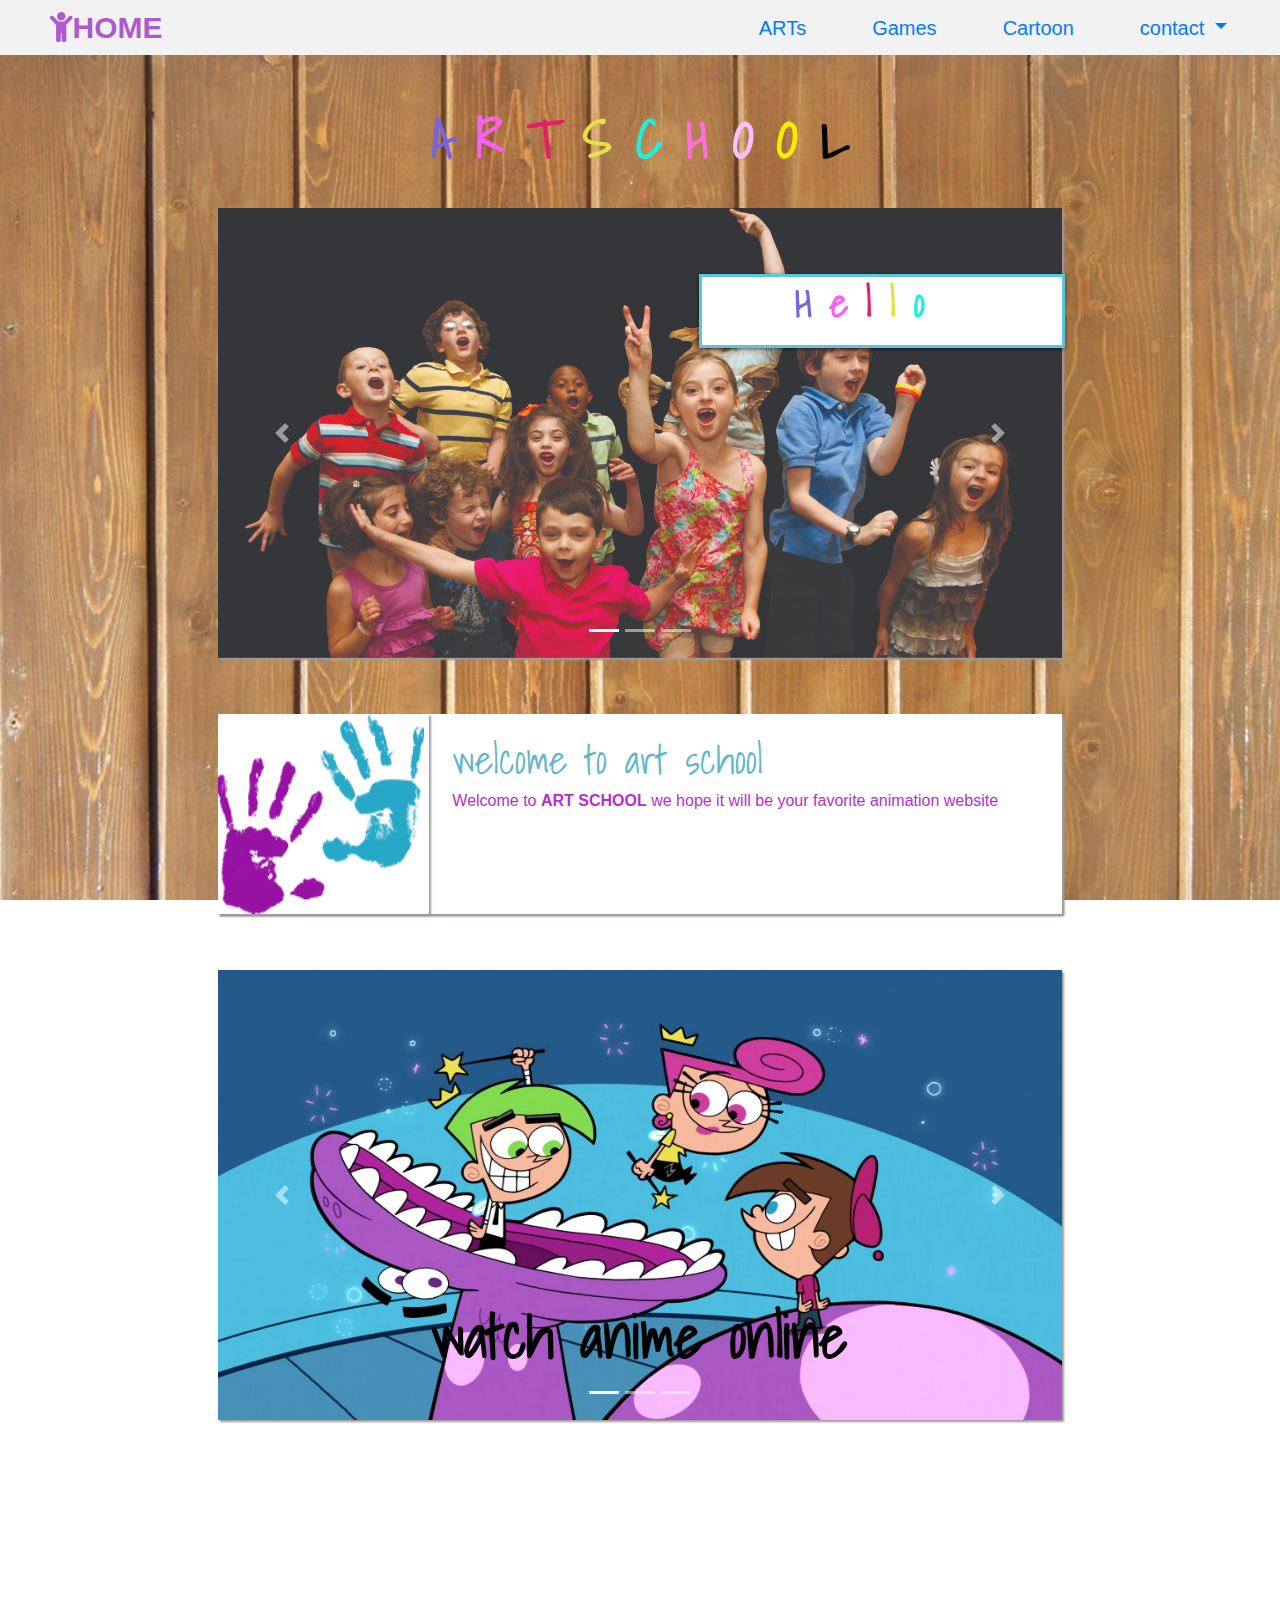
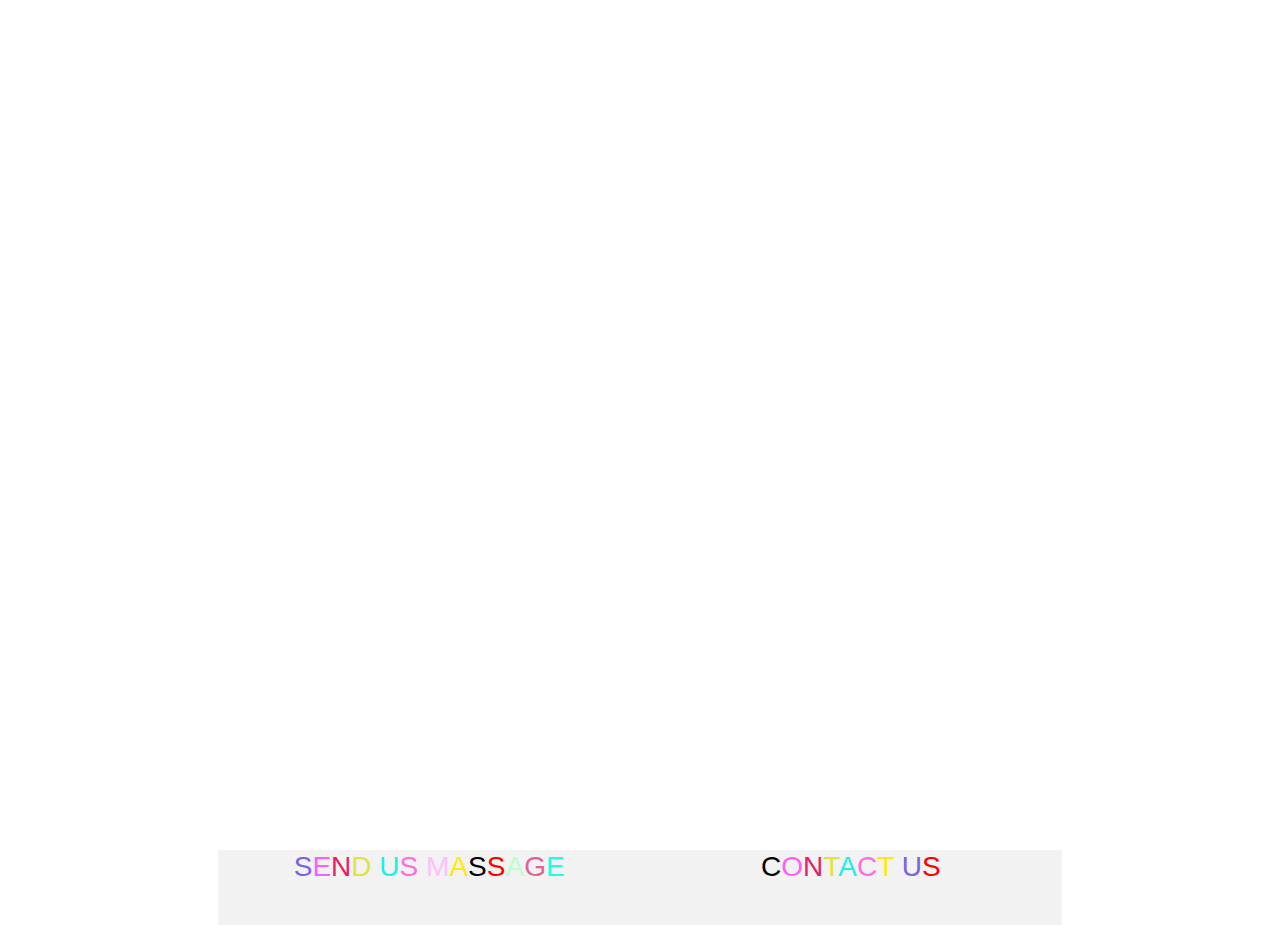
<file: index.html>
<html>
    <head>
        <title>ART School</title>
        <link rel="icon" href="img/batman-2330021__340.png">
        <link rel="stylesheet" href="bootstrap.min.css">
        <link rel="stylesheet" href="animate.css">
        <link href="https://fonts.googleapis.com/css?family=Shadows+Into+Light" rel="stylesheet">
        <link rel="stylesheet" href="ha.css">
    </head>
    <body>
        <!--nav-->
      <nav class="navbar navbar-expand-lg ournav" style="background-color: #f2f2f2;">
            <a class="navbar-brand nah" href="index.html">
                <i class="fas fa-child"></i>HOME</a>
            <button class="navbar-toggler" type="button" data-toggle="collapse" data-target="#navbarSupportedContent" aria-controls="navbarSupportedContent" aria-expanded="false" aria-label="Toggle navigation">
                <span class="navbar-toggler-icon"><i class="fas fa-bars" style="font-size: 30px;"></i></span>
            </button>
        <div class="collapse navbar-collapse naparent" id="navbarSupportedContent">
            <ul class="navbar-nav mr-auto">
                <li class="nav-item na">
                    <a class="nav-link active aa" href="adham/Our_Team1.html">ARTs</a>
                </li>
                <li class="nav-item na">
                    <a class="nav-link aa" href="#">Games</a>
                </li>
                <li class="nav-item na">
                    <a class="nav-link aa" href="#cartoon">Cartoon</a>
                </li>
                <li class="nav-item dropdown na">
                    <a class="nav-link dropdown-toggle aa" href="#" id="navbarDropdown" role="button" data-toggle="dropdown" aria-haspopup="true" aria-expanded="false">
                    contact
                    </a>
                    <div class="dropdown-menu na" aria-labelledby="navbarDropdown">
                        <a class="dropdown-item aa" href="#">Facebook</a>
                        <a class="dropdown-item aa" href="#">Gmail</a>
                        <a class="dropdown-item aa" href="#">Instagram</a>
                    </div>
                </li>
            </ul>
      </div>
    </nav>
        <!--end nav-->
        <div class="row">
            <div class="col-lg-2 col-md-2 col-sm-2 col-xs-2 r1"></div>
            <div class="col-lg-8 col-md-8 col-sm-8 col-xs-8 r2">
                <!--art school-->
                <div class="art">
            <div class="wow rotatein">
            <h1 >
                <span style="color: #7865dd">A</span>
                <span  style="color: #fd5ef7">R</span>
                <span style="color: #e31e6a">T</span>
                <span style="color: #e2e241">S</span>
                <span style="color: #1cf0e0">C</span>
                <span style="color: #ff6ede">H</span>
                <span style="color: #fdc0ff">O</span>
                <span style="color: #ffeb00">O</span>
                <span style="color: #000000">L</span>
                </h1>
            </div>
                </div>
                <!--end art school-->
                <!--hello-->
                <div class="hello">
                    <h1>
                <span style="color: #7865dd">H</span>
                <span  style="color: #fd5ef7">e</span>
                <span style="color: #e31e6a">l</span>
                <span style="color: #e2e241">l</span>
                <span style="color: #1cf0e0">o</span>
                    </h1>
                </div>
            
                <!--end hello-->
                <!--roll images-->
            <div class="roll">
            <div id="carouselExampleIndicators-1" class="carousel slide" data-ride="carousel">
                <ol class="carousel-indicators">
                    <li data-target="#carouselExampleIndicators" data-slide-to="0" class="active"></li>
                    <li data-target="#carouselExampleIndicators" data-slide-to="1"></li>
                    <li data-target="#carouselExampleIndicators" data-slide-to="2"></li>
                </ol>
            <div class="carousel-inner">
            <div class="carousel-item active">
                <img class="d-block w-100"; src="img/m.jpg" alt="First slide">
            </div>
            <div class="carousel-item">
                <img class="d-block w-100"src="img/h.jpg" alt="Second slide">
             </div>
            <div class="carousel-item">
                <img class="d-block w-100"src="img/o.jpg" alt="Third slide">
            </div>
            </div>
                <a class="carousel-control-prev" href="#carouselExampleIndicators-1" role="button" data-slide="prev">
                <span class="carousel-control-prev-icon" aria-hidden="true"></span>
                <span class="sr-only">Previous</span>
                </a>
                <a class="carousel-control-next" href="#carouselExampleIndicators-1" role="button" data-slide="next">
                <span class="carousel-control-next-icon" aria-hidden="true"></span>
                <span class="sr-only">Next</span>
                </a>
            </div>
                </div>
            <!--end roll images-->
            <!--welcome-->
                <div class="wow bounceinright">
                <div class="welcome">
                    <img src="img/41d000_b1d67c91f0884f7016463145c3224adb.png" class="welcome">
                    <p class="welcome">
                    <span style="font-family:'Shadows Into Light', cursive;font-size: 40px;color: #61b6cb">welcome to art school</span><br>Welcome to <span style="font-weight:bold">ART SCHOOL</span> we hope it will be your favorite animation website </p>
            </div>
            </div>
            <!--end welcome-->
            <!--cartoon-->
            <div class="cartoon" id="cartoon">
            <div id="carouselExampleIndicators-2" class="carousel slide" data-ride="carousel">
                <ol class="carousel-indicators ">
                    <li data-target="#carouselExampleIndicators" data-slide-to="0" class="active"></li>
                    <li data-target="#carouselExampleIndicators" data-slide-to="1"></li>
                    <li data-target="#carouselExampleIndicators" data-slide-to="2"></li>
                </ol>
            <div class="carousel-inner">
            <div class="carousel-item active">
               <a href="http://www.cartoonnetworkarabic.com/videos">
                <img class="d-block w-100" src="img/fc97414a5ce9f6dbb97c600248632c10.jpg"></a>
                <div class="carousel-caption d-none d-md-block">
                    <h5>watch anime online</h5>
                </div>
            </div>
            <div class="carousel-item">
                <a href="http://www.cartoonnetworkarabic.com/videos">
                    <img class="d-block w-100" src="img/maxresdefault.jpg" alt="second slide1"></a>
                <div class="carousel-caption d-none d-md-block">
                    <h5>watch anime online</h5>
                </div>
             </div>
            <div class="carousel-item">
               <a href="http://www.cartoonnetworkarabic.com/videos">
                    <img class="d-block w-100" src="img/cartoon-characters-1.jpg" alt="third slide1"></a>
                <div class="carousel-caption d-none d-md-block">
                    <h5>watch anime online</h5>
                </div>
            </div>
            </div>
                <a class="carousel-control-prev" href="#carouselExampleIndicators-2" role="button" data-slide="prev">
                <span class="carousel-control-prev-icon" aria-hidden="true"></span>
                <span class="sr-only">Previous</span>
                </a>
                <a class="carousel-control-next" href="#carouselExampleIndicators-2" role="button" data-slide="next">
                <span class="carousel-control-next-icon" aria-hidden="true"></span>
                <span class="sr-only">Next</span>
                </a>
            </div>
            </div>
            <!--end cartoon-->
                <!--animal word-->
                <div class="word">
                <div class="wow rollIn">
                    <h1>
                <span style="color: #7865dd">A</span>
                <span  style="color: #fd5ef7">N</span>
                <span style="color: #e31e6a">I</span>
                <span style="color: #e2e241">M</span>
                <span style="color: #1cf0e0">A</span>
                <span style="color: #ff6ede">L</span>
                <span style="color: #fdc0ff">S</span>
                    </h1>
                    </div>
                </div>
                <!--end animal word-->
                
                <!--animals-->
                <div class="animals">
                   <div class="wow slideInLeft small">
                    <img src="img/bird.jpg"class="img">
                    <h2>
                    <span style="color: #7865dd">P</span>
                    <span  style="color: #fd5ef7">E</span>
                    <span style="color: #e31e6a">A</span>
                    <span style="color: #e2e241">C</span>
                    <span style="color: #1cf0e0">O</span>
                    <span style="color: #ff6ede">C</span>
                    <span style="color: #fdc0ff">K</span>
                       </h2>
                  </div>
                  <div class="wow slideInDown small">
                    <img src="img/elephant.jpg" class="img">
                    <h2>
                    <span style="color: #7865dd">E</span>
                    <span  style="color: #fd5ef7">L</span>
                    <span style="color: #e31e6a">E</span>
                    <span style="color: #e2e241">P</span>
                    <span style="color: #1cf0e0">H</span>
                    <span style="color: #ff6ede">A</span>
                    <span style="color: #fdc0ff">N</span>
                    <span style="color: #f5e03c">T</span>
                    </h2>
                </div>
                    <div class="wow slideInDown small">
                    <img src="img/turtle.jpg" class="img">
                    <h2 style="padding-left: 48px">
                    <span style="color: #7865dd">T</span>
                    <span  style="color: #fd5ef7">U</span>
                    <span style="color: #e31e6a">R</span>
                    <span style="color: #e2e241">T</span>
                    <span style="color: #1cf0e0">L</span>
                    <span style="color: #ff6ede">E</span>
                    </h2>
                  </div>
                  <div class="wow slideInRight small">
                    <img src="img/lion.jpg" class="img">
                      <h2 style="padding-left: 70px">
                    <span style="color: #7865dd">L</span>
                    <span  style="color: #fd5ef7">I</span>
                    <span style="color: #e31e6a">O</span>
                    <span style="color: #e2e241">N</span>
                      </h2>
                  </div>
                  <div class="wow slideInRight small">
                    <img src="img/monkey.jpg" class="img">
                      <h2>
                    <span style="color: #7865dd">M</span>
                    <span  style="color: #fd5ef7">O</span>
                    <span style="color: #e31e6a">N</span>
                    <span style="color: #e2e241">K</span>
                    <span style="color: #1cf0e0">E</span>
                    <span style="color: #ff6ede">Y</span>
                      </h2>
                  </div>
                  <div class="wow slideInUp small">
                    <img src="img/whale.jpg" class="img">
                      <h2>
                    <span style="color: #7865dd">W</span>
                    <span  style="color: #fd5ef7">H</span>
                    <span style="color: #e31e6a">A</span>
                    <span style="color: #e2e241">L</span>
                    <span style="color: #1cf0e0">E</span>
                    </div>
                      </h2>
                <div class="wow slideInUp small">
                      <img src="img/giraffe.jpg" class="img">
                    <h2>
                    <span style="color: #7865dd">G</span>
                    <span  style="color: #fd5ef7">I</span>
                    <span style="color: #e31e6a">R</span>
                    <span style="color: #e2e241">A</span>
                    <span style="color: #1cf0e0">F</span>
                    <span style="color: #ff6ede">F</span>
                    <span style="color: #fdc0ff">E</span>
                    </h2>
                  </div>
                  <div class="wow slideInLeft small">
                    <img src="img/gazal.jpg" class="img">
                      <h2>
                    <span style="color: #7865dd">G</span>
                    <span  style="color: #fd5ef7">A</span>
                    <span style="color: #e31e6a">Z</span>
                    <span style="color: #e2e241">E</span>
                    <span style="color: #1cf0e0">L</span>
                    <span style="color: #ff6ede">L</span>
                    <span style="color: #fdc0ff">E</span>
                      </h2>
                  </div>
                </div>
                <!--end animals-->
                <!--footer-->
                     <div class="row footer">
                <div class="col-lg-6 col-md-12 col-sm-12">
                    <h3><span style="color: #7865dd">S</span><span style="color: #fd5ef7">E</span><span style="color: #e31e6a">N</span><span style="color: #e2e241">D</span> <span style="color: #1cf0e0">U</span><span style="color: #ff6ede">S</span> <span style="color: #fdc0ff">M</span><span style="color: #ffeb00">A</span><span style="color: #000000">S</span><span style="color: rgb(253, 0, 0)">S</span><span style="color: #baffd2">A</span><span style="color: #dd6593">G</span><span style="color: #1cffe5">E</span></h3>
                    <div class="wow lightSpeedIn">
                        <a href="https://www.facebook.com/profile.php?id=100001277150865" class="names">KholouD</a>
                    </div>
                </div>
                <div class="col-lg-6 col-md-12 col-sm-12">
                    <h3><span style="color: #000">C</span><span style="color: #fd5ef7">O</span><span style="color: #e31e6a">N</span><span style="color: #e2e241">T</span><span style="color: #1cf0e0">A</span><span style="color: #ff6ede">C</span><span style="color: #ffeb00">T</span> <span style="color: #7865dd">U</span><span style="color: rgb(253, 0, 0)">S</span></h3>
                    <div class="wow lightSpeedIn">
                        <a href="https://www.facebook.com/"><i class="fab fa-facebook-square ia"></i></a>
                        <a href="https://www.instagram.com/"><i class="fab fa-instagram ia"></i></a>
                        <a href="https://www.google.com.eg/?gfe_rd=cr&dcr=0&ei=rQW2WvLcD4mZX5CDruAG"><i class="fab fa-google ia"></i></a>
                    </div>
                  </div>
              </div>
            </div>
            <div class="col-lg-2 col-md-2 col-sm-2 col-xs-2 r3"></div>       
                <!--end footer-->
        <script src="jquery-3.3.1.min.js"></script>
        <script src="wow.min.js"></script>
        <script>new WOW().init();</script>
        <script src="fontawesome-all.js"></script>
        <script src="https://code.jquery.com/jquery-3.2.1.slim.min.js" integrity="sha384-KJ3o2DKtIkvYIK3UENzmM7KCkRr/rE9/Qpg6aAZGJwFDMVNA/GpGFF93hXpG5KkN" crossorigin="anonymous"></script>
        <script src="https://cdnjs.cloudflare.com/ajax/libs/popper.js/1.12.9/umd/popper.min.js" integrity="sha384-ApNbgh9B+Y1QKtv3Rn7W3mgPxhU9K/ScQsAP7hUibX39j7fakFPskvXusvfa0b4Q" crossorigin="anonymous"></script>
        <script src="https://maxcdn.bootstrapcdn.com/bootstrap/4.0.0/js/bootstrap.min.js" integrity="sha384-JZR6Spejh4U02d8jOt6vLEHfe/JQGiRRSQQxSfFWpi1MquVdAyjUar5+76PVCmYl" crossorigin="anonymous"></script>
            </div>
                </body>
</html>
</file>
<file: ha.css>
body{
    background-image: url(img/29138579_1613391595415552_1037455733_n.jpg);
    background-attachment: fixed;
    background-repeat:no-repeat;
    background-size: cover;
    overflow-x: hidden;
}
.ournav{
    width: 102%;
    padding: 0%;
    margin: 0px;
}
.nah{
    margin-left: 50px;
    font-size: 30px;
    font-weight: bold;
    color: #ad5bcc;
}
.naparent{
    padding-left: 40%;
    font-size: 20px;
    color: #61dede;
}
.na{
    margin-left: 50px;
    color: #44bebe;
}
.aa:hover{
    color: #ad5bcc;
}
.art{
    
        padding-top: 6%;
        overflow: hidden;
}
.art h1{
    font-size: 334%;
    text-align: center;
    font-family: 'Shadows Into Light', cursive;
    font-weight: bold;
}
.hello{
    position: absolute;
    z-index: 1;
    margin-left: 55%;
    margin-top: 11%;
    width: 42%; 
    height: 3%;
    background-color: white;
    font-family: 'Shadows Into Light', cursive;
    box-shadow: 0 1px 4px rgba(0, 0, 0, 0.6);
    border: 3px solid rgba(89, 199, 224, 1);
    display: inline;
}
.hello h1{
    font-size: 250%;
    padding-left: 26%;
    padding-top: 1%;
    line-height: 114%;
    font-weight: bold;

}
.roll{
        margin-top: 30px;
        height: 450px;
        background-color: white;
        box-shadow: 2px 2px 2px  #9f9a9a;
        margin-bottom: 56px;
}
.roll img{
    height: 450px;
    width=100%;
    opacity: 2;
}
.welcome{
        height: 200px;
        background-color: white;
        box-shadow: 2px 2px 2px  #9f9a9a;
        margin-bottom: 56px;

}
.welcome img{
    float: left;
    height: 200px;
    width: 25%;
    display: inline;
    padding-right: 5px;
}
.welcome p{
    width: 100%;
    height: 200px;
    padding-left: 234px;
    padding-top: 15px;
    color: #b72ed0;   
}
.cartoon{
        margin-top: 30px;
        height: 450px;
        background-color: white;
        box-shadow: 2px 2px 2px  #9f9a9a;
        margin-bottom: 56px;
}
.cartoon img{
    height: 450px;
    width=100%;
    opacity: 2;
}
.cartoon h5{
    align-content: center;
    font-size: 60px;
    font-weight: bold;
    color:black;
    font-family: 'Shadows Into Light', cursive;

}
.word{
        height: 110px;
        padding-bottom: 40px;
        padding-top: 27px;
}
.word h1{
    font-size: 50px;
    padding-left: 34%;
    font-family:'Shadows Into Light', cursive;
    font-weight: bold;

}
.animals{
        margin-bottom: 130px;
        height: 555px;
}
.small{
        float: left;
        display: inline;
        height: 276px;
        width: 209px;
        background-color: white;
        margin: 6px;
        border-radius: 20px;


}
.animals img{
    width: 190px;
    height: 200px;
     margin: 10px;

}
.animals h2{
    padding-left: 38px;
    font-size: 23px;
}
.footer{
    text-align: center;
    width: 100%;
    background-color: #f2f2f2;
    margin: 0;
}
.ia{
    cursor: pointer;
    font-size: 30px;
}
.names{
    font-size: 20px;
    font-weight: bolder;
    text-decoration: none;
    cursor: pointer;
}
.names:hover{
    text-decoration: none;
    font-size: 25px;
}
</file>
